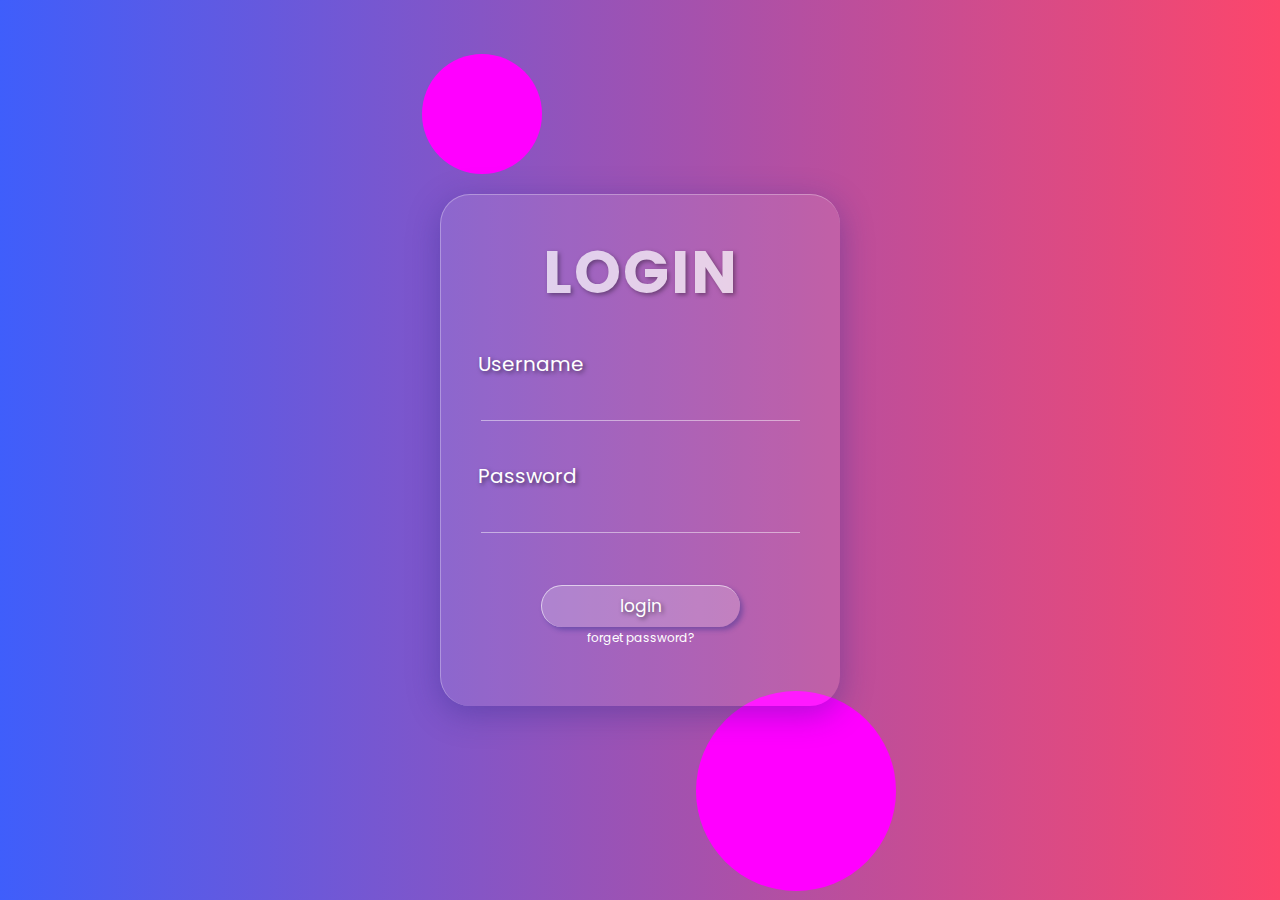
<file: login.html>
<!DOCTYPE html>
<html lang="en">
<head>
    <meta charset="UTF-8">
    <meta name="viewport" content="width=device-width, initial-scale=1.0">
    <title>glassmorphism</title>
    <link rel="stylesheet" href="login.css">
</head>
<body>
    <form action="#">
        <h1>LOGIN</h1>
        <label for="#">Username</label>
        <input type="text">
        <label for="#">Password</label>
        <input type="password">
        <button>login</button>
        <a href="#">forget password?</a>
    </form>
</body>
</html>
</file>
<file: login.css>
@import url('https://fonts.googleapis.com/css2?family=Montserrat:wght@100&family=Poppins&display=swap');

*{
    margin: 0;
    padding: 0;
    box-sizing: border-box;
    font-family: 'Poppins', sans-serif;
    cursor: pointer;
}
body{
    width: 100%;
    height: 100vh;
    display: flex;
    justify-content: center;
    align-items: center;
    background: linear-gradient(to right,#3f5efb,#fc466b);
}
form{
    display: flex;
    flex-direction: column;
    width: 25rem;
    height: 32rem;
    background: rgba(255,255,255,.1);
    box-shadow: 0 8px 32px 0 rgba(31,38,135,.35);
    border-radius: 30px;
    border-left:1px solid rgba(255,255,255,.3);
    border-top:1px solid rgba(255,255,255,.3);
}
form::before{
    content: '';
    position: absolute;
    bottom: 1%;
    right: 30%;
    width: 200px;
    height: 200px;
    background-color: magenta;
    border-radius: 50%;
    z-index: -1;
}
form::after{
    content: '';
    position: absolute;
    top: 6%;
    left: 33%;
    width: 120px;
    height: 120px;
    background-color: magenta;
    border-radius: 50%;
    z-index: -1;
}
h1{
    font-size: 60px;
    color: white;
    text-align: center;
    opacity: .7;
    letter-spacing: 2px;
    margin: 8% 0;
    text-shadow: 2px 2px 4px rgba(0,0,0,.5);
}
label{
    font-size: 20px;
    color: white;
    margin-left: 37px;
    text-shadow: 2px 2px 4px rgba(0,0,0,.5);
}
input{
    border: none;
    outline: none;
    width: 80%;
    margin: 3% auto;
    margin-bottom: 10%;
    height: 30px;
    background: transparent;
    color: white;
    border-bottom: 1px solid rgba(255,255,255,.6);
    opacity: .8;
}
button{
    color: white;
    width: 50%;
    margin: 3% auto;
    font-size: 17px;
    padding: 2% 0;
    border-radius: 30px;
    border: none;
    outline: none;
    background: rgba(255,255,255,.2);
    text-shadow: 2px 2px 4px rgba(0,0,0,.5);
    box-shadow: 3px 3px 5px rgba(31,38,135,.37);
    border-left: 1px solid rgba(255,255,255,.6);
    border-top: 1px solid rgba(255,255,255,.6);
}
a{
    color: white;
    text-decoration: none;
    text-align: center;
    margin-top: -10px;
    font-size: 12px;
}
</file>
